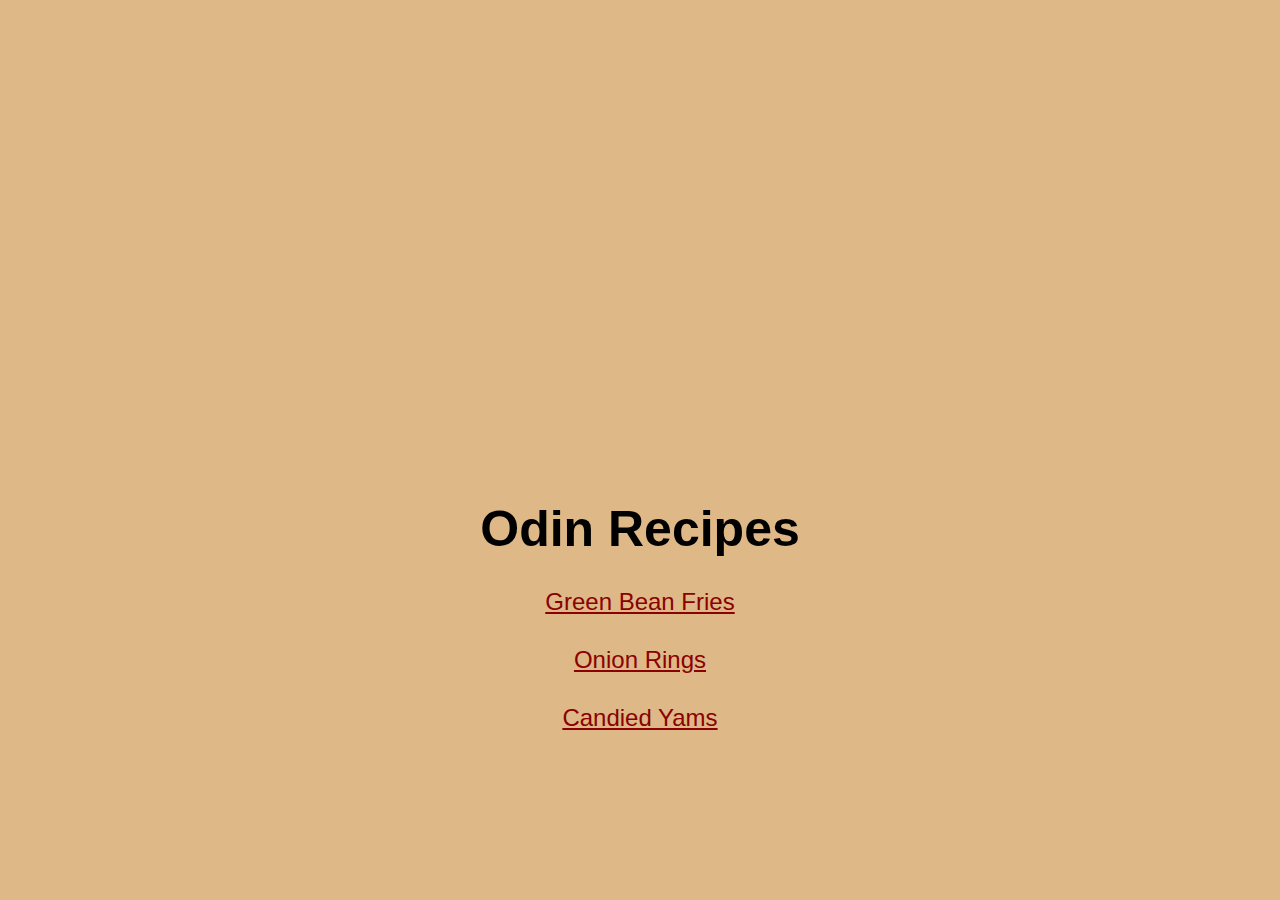
<file: index.html>
<!DOCTYPE html>
<html lang="en">
	<head>
		<meta charset="UTF-8" />
		<meta name="viewport" content="width=device-width, initial-scale=1.0" />
		<title>Recipes</title>
		<link rel="stylesheet" href="css/styles.css" />
	</head>
	<body>
		<main>
			<h1>Odin Recipes</h1>
			<ul>
				<li><a href="./recipes/green-bean-fries.html">Green Bean Fries</a></li>
				<li><a href="./recipes/onion-rings.html">Onion Rings</a></li>
				<li><a href="./recipes/candied-yams.html">Candied Yams</a></li>
			</ul>
		</main>
	</body>
</html>
</file>
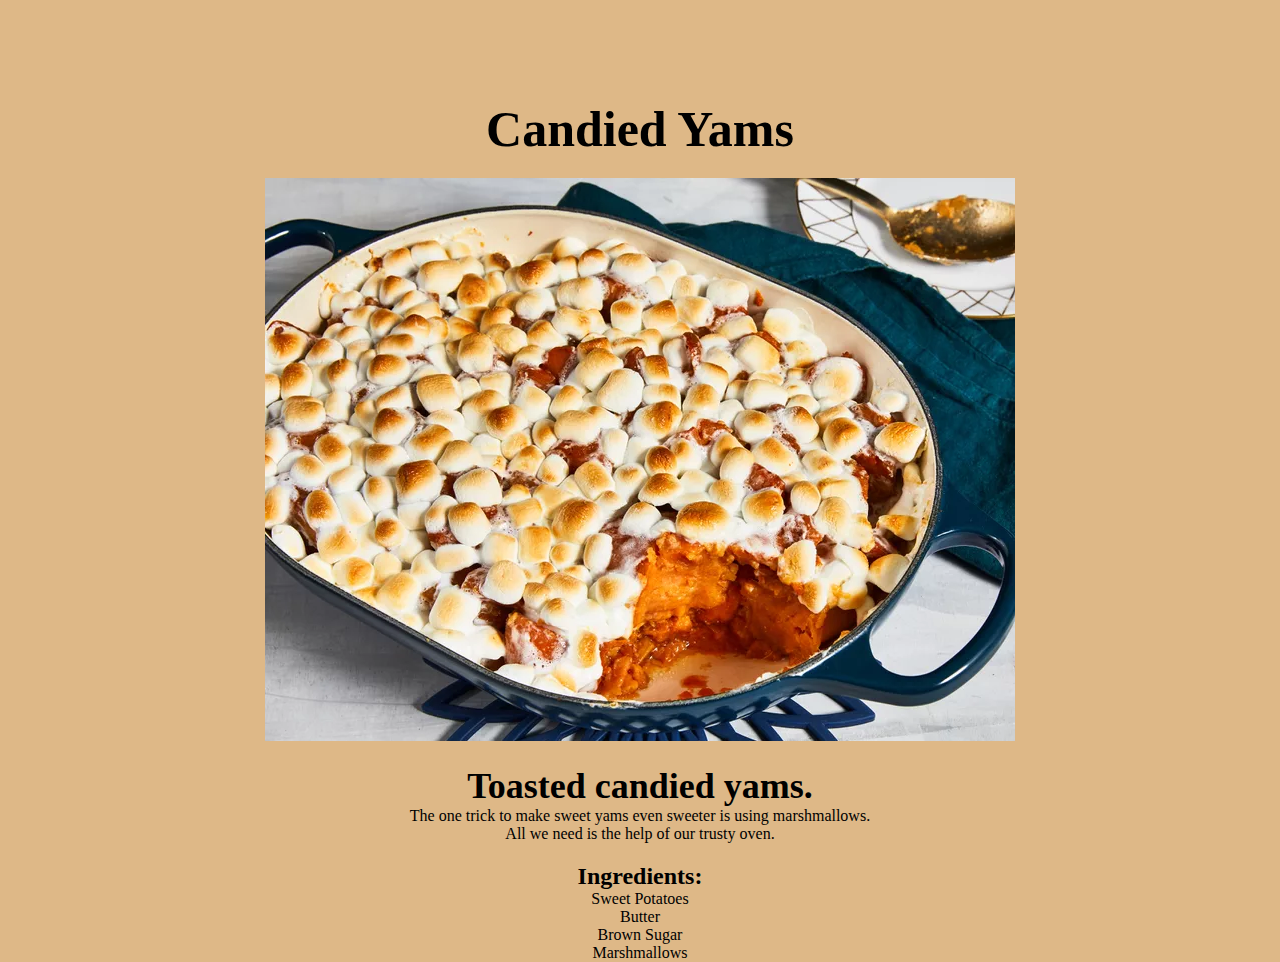
<file: recipes/candied-yams.html>
<!DOCTYPE html>
<html lang="en">
	<head>
		<meta charset="UTF-8" />
		<meta name="viewport" content="width=device-width, initial-scale=1.0" />
		<title>CY Recipe</title>
		<link rel="stylesheet" href="../css/recipe-styles.css" />
	</head>
	<body>
		<main>
			<h1>Candied Yams</h1>
			<img
				src="../img/candied-yams.webp"
				alt="Candied Yams with a nice layer of marshmallows in a pan."
			/>
			<h2>Toasted candied yams.</h2>
			<p>
				The one trick to make sweet yams even sweeter is using marshmallows.
			</p>
			<p>All we need is the help of our trusty oven.</p>
			<h3>Ingredients:</h3>
			<ul>
				<li>Sweet Potatoes</li>
				<li>Butter</li>
				<li>Brown Sugar</li>
				<li>Marshmallows</li>
			</ul>
		</main>
	</body>
</html>
</file>
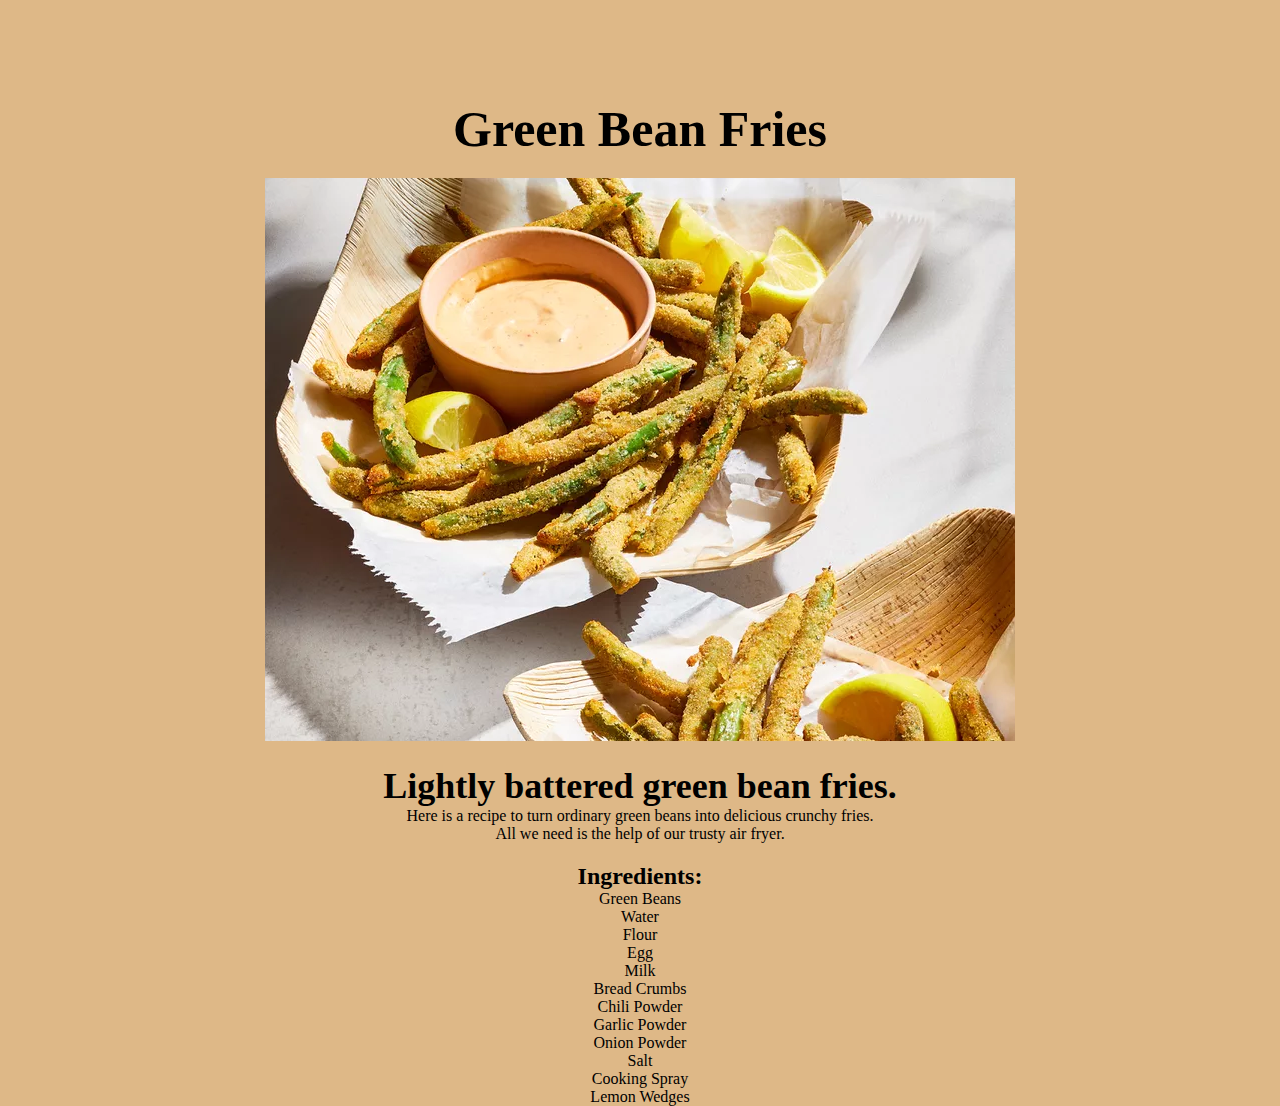
<file: recipes/green-bean-fries.html>
<!DOCTYPE html>
<html lang="en">
	<head>
		<meta charset="UTF-8" />
		<meta name="viewport" content="width=device-width, initial-scale=1.0" />
		<title>GB Recipe</title>
		<link rel="stylesheet" href="../css/recipe-styles.css" />
	</head>
	<body>
		<main>
			<h1>Green Bean Fries</h1>
			<img
				src="../img/green-bean-fries.webp"
				alt="Lightly battered Green Bean Fries in a wooden basket with a side of an aioli."
			/>
			<h2>Lightly battered green bean fries.</h2>
			<p>
				Here is a recipe to turn ordinary green beans into delicious crunchy
				fries.
			</p>
			<p>All we need is the help of our trusty air fryer.</p>
			<h3>Ingredients:</h3>
			<ul>
				<li>Green Beans</li>
				<li>Water</li>
				<li>Flour</li>
				<li>Egg</li>
				<li>Milk</li>
				<li>Bread Crumbs</li>
				<li>Chili Powder</li>
				<li>Garlic Powder</li>
				<li>Onion Powder</li>
				<li>Salt</li>
				<li>Cooking Spray</li>
				<li>Lemon Wedges</li>
			</ul>
		</main>
	</body>
</html>
</file>
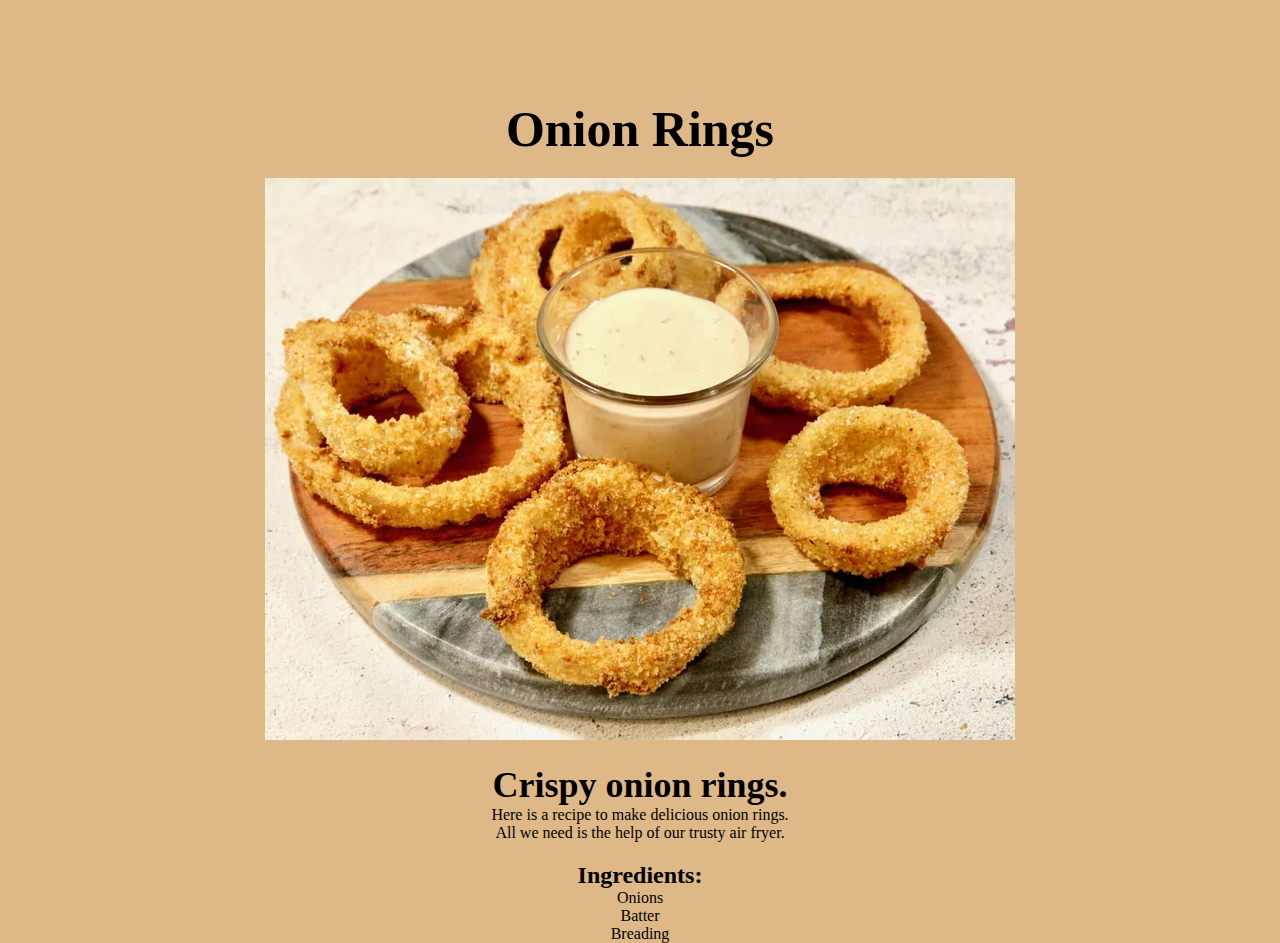
<file: recipes/onion-rings.html>
<!DOCTYPE html>
<html lang="en">
	<head>
		<meta charset="UTF-8" />
		<meta name="viewport" content="width=device-width, initial-scale=1.0" />
		<title>OR Recipe</title>
		<link rel="stylesheet" href="../css/recipe-styles.css" />
	</head>
	<body>
		<main>
			<h1>Onion Rings</h1>
			<img
				src="../img/onion-rings.webp"
				alt="Crispy Onion Rings on a cutting board with a side of an aioli."
			/>
			<h2>Crispy onion rings.</h2>
			<p>Here is a recipe to make delicious onion rings.</p>
			<p>All we need is the help of our trusty air fryer.</p>
			<h3>Ingredients:</h3>
			<ul>
				<li>Onions</li>
				<li>Batter</li>
				<li>Breading</li>
			</ul>
		</main>
	</body>
</html>
</file>
<file: css/styles.css>
* {
	box-sizing: border-box;
	padding: 0;
	margin: 0;
}

body {
	background-color: burlywood;
}

main {
	text-align: center;
	margin-top: 500px;
	font-family: Arial, Helvetica, sans-serif;
}

/* Title */
h1 {
	font-size: 50px;
	margin-bottom: 20px;
}

/* List Items */
a {
	color: darkred;
	font-size: 24px;
}

li {
	margin: 30px;
	list-style: none;
}
</file>
<file: css/recipe-styles.css>
* {
	box-sizing: border-box;
	margin: 0;
	padding: 0;
}

body {
	background-color: burlywood;
}

main {
	text-align: center;
	margin-top: 100px;
}

h1 {
	font-size: 50px;
	margin-bottom: 20px;
}

h2 {
	font-size: 36px;
	margin-top: 20px;
}

h3 {
	font-size: 24px;
	margin-top: 20px;
}

p,
ul li {
	font-size: 16px;
}
</file>
